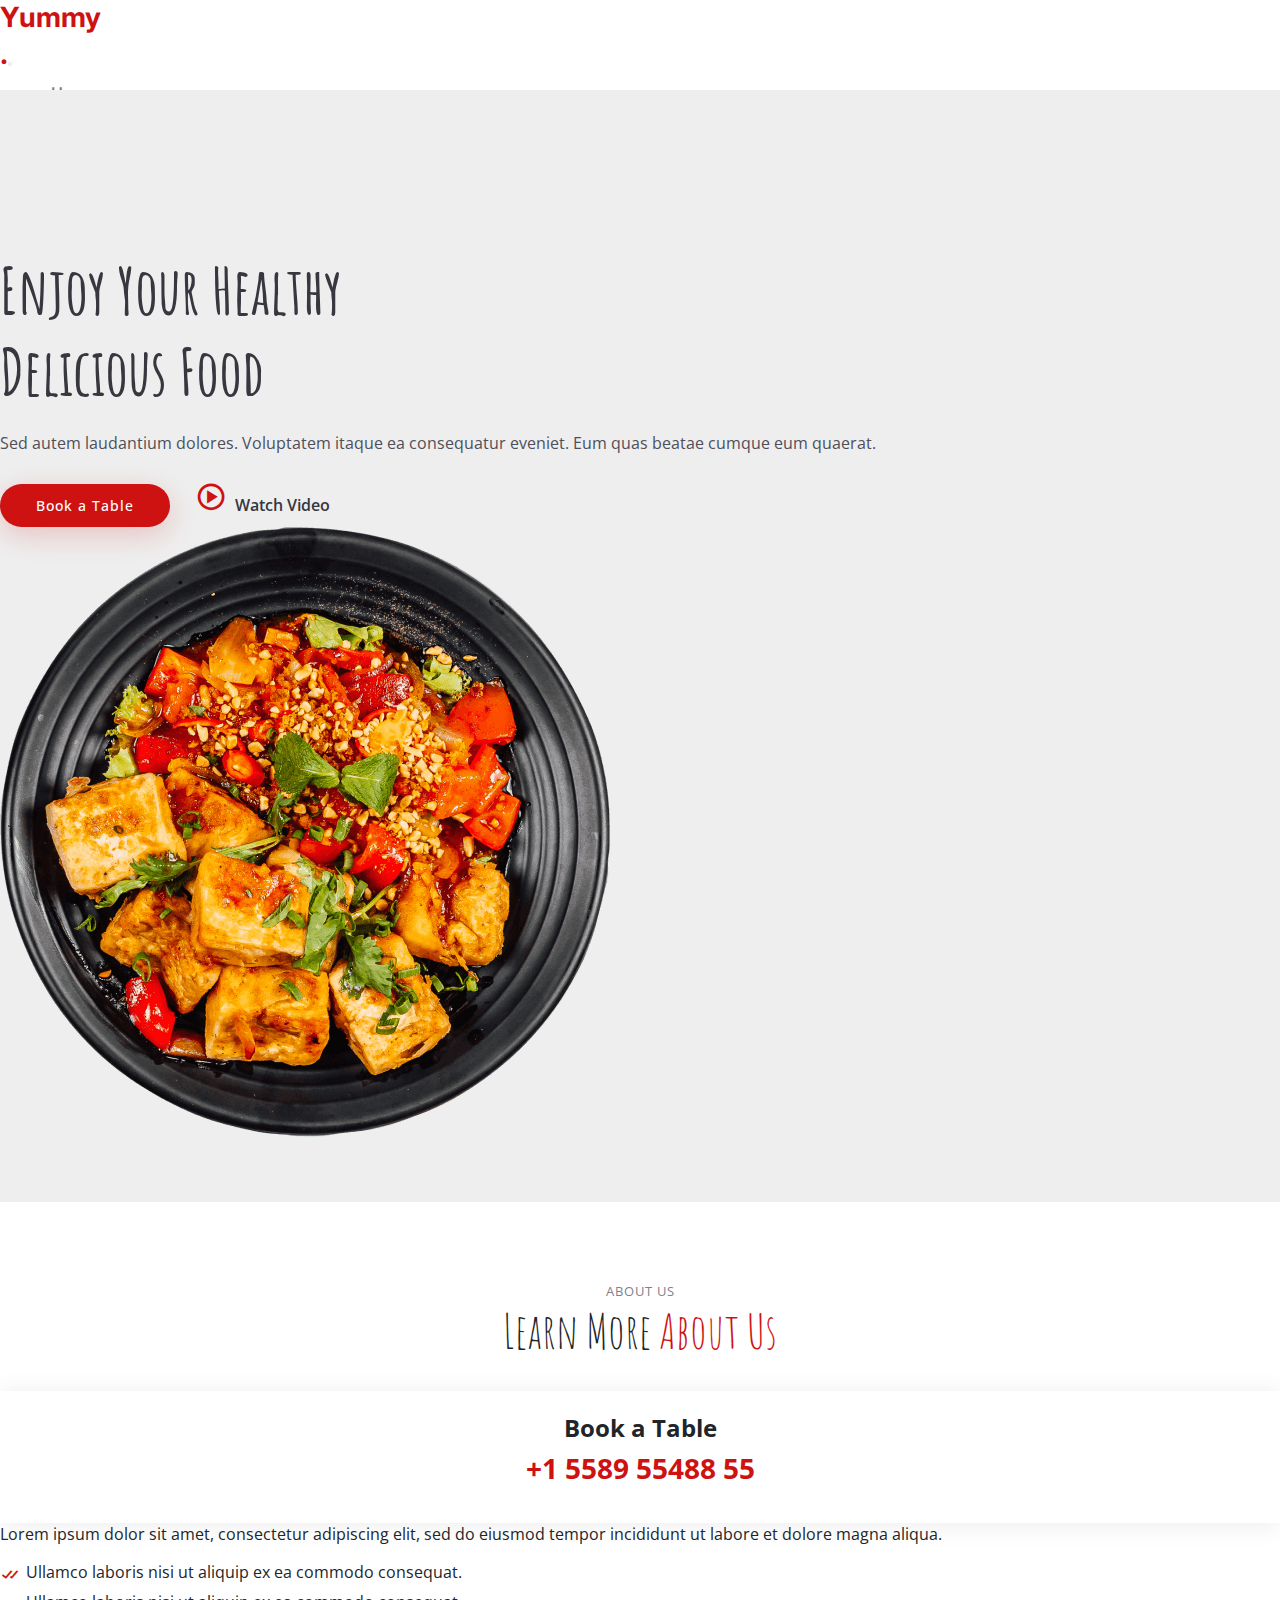
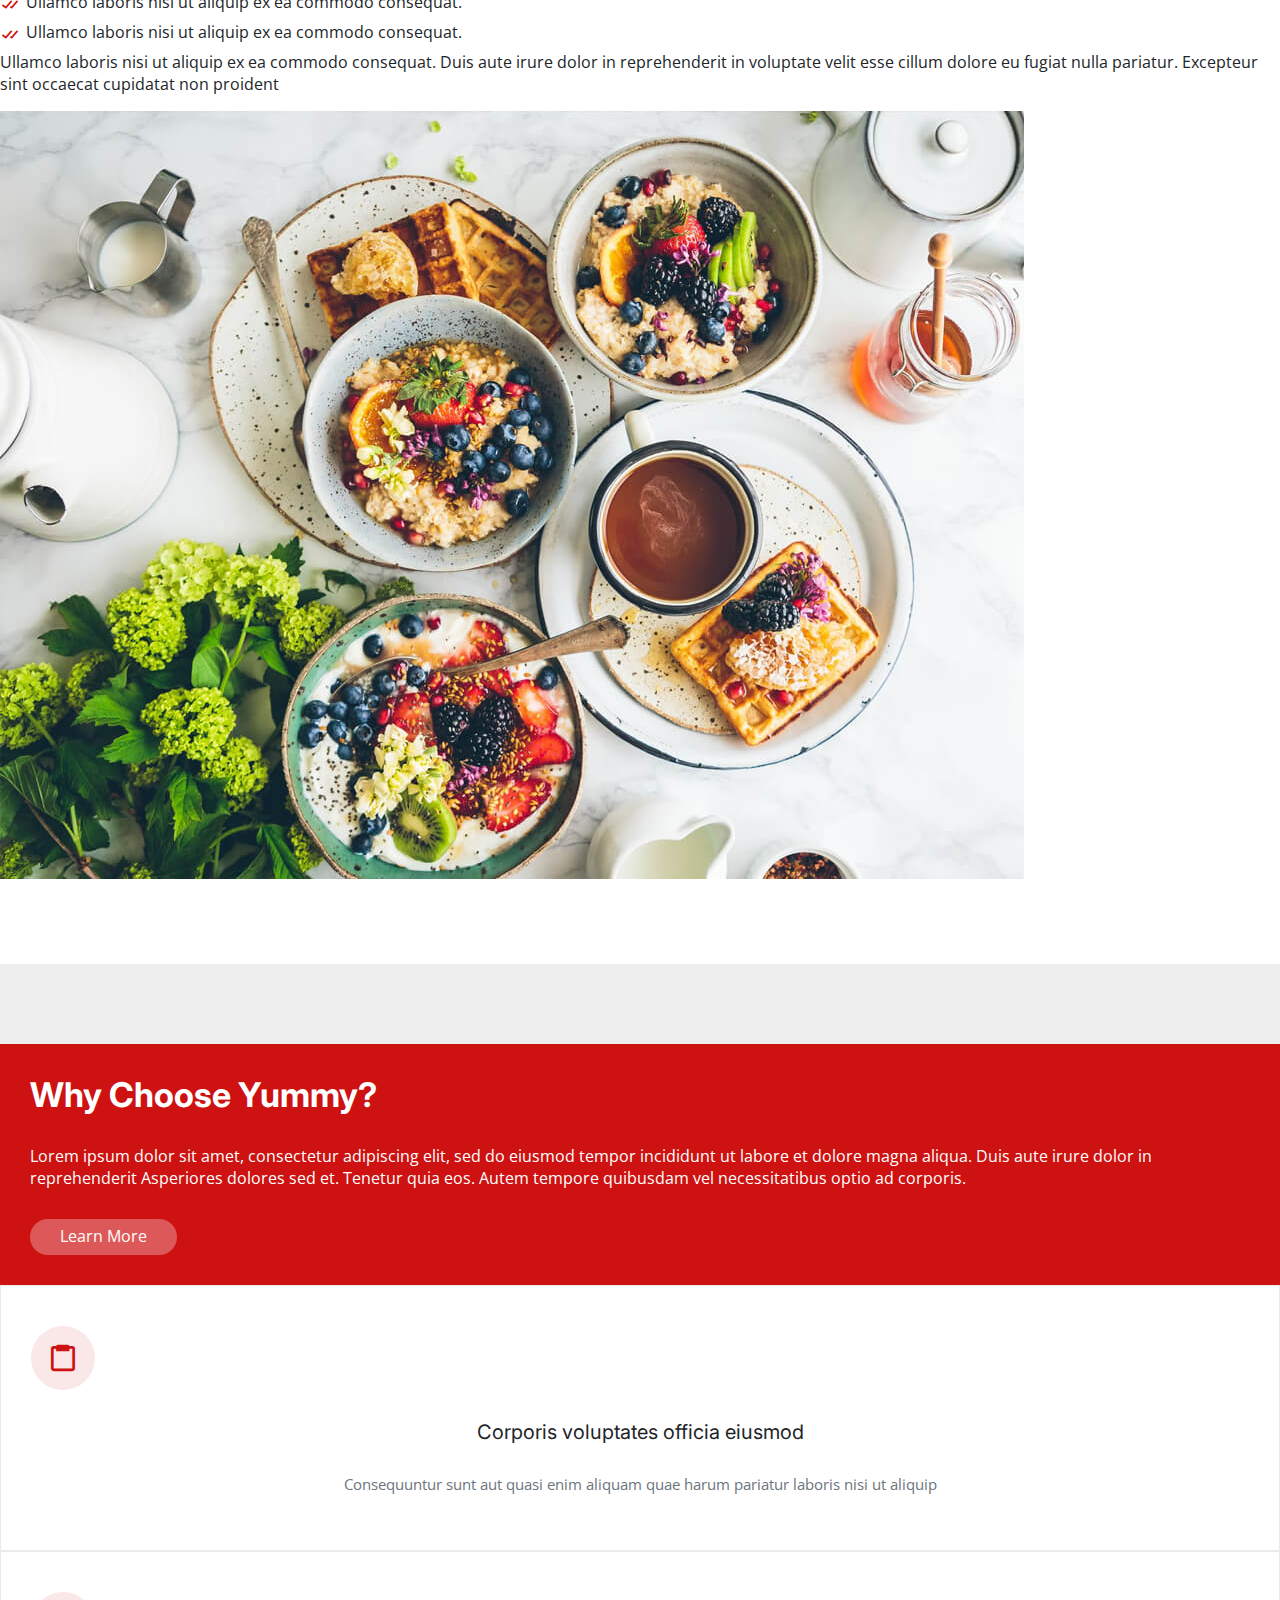
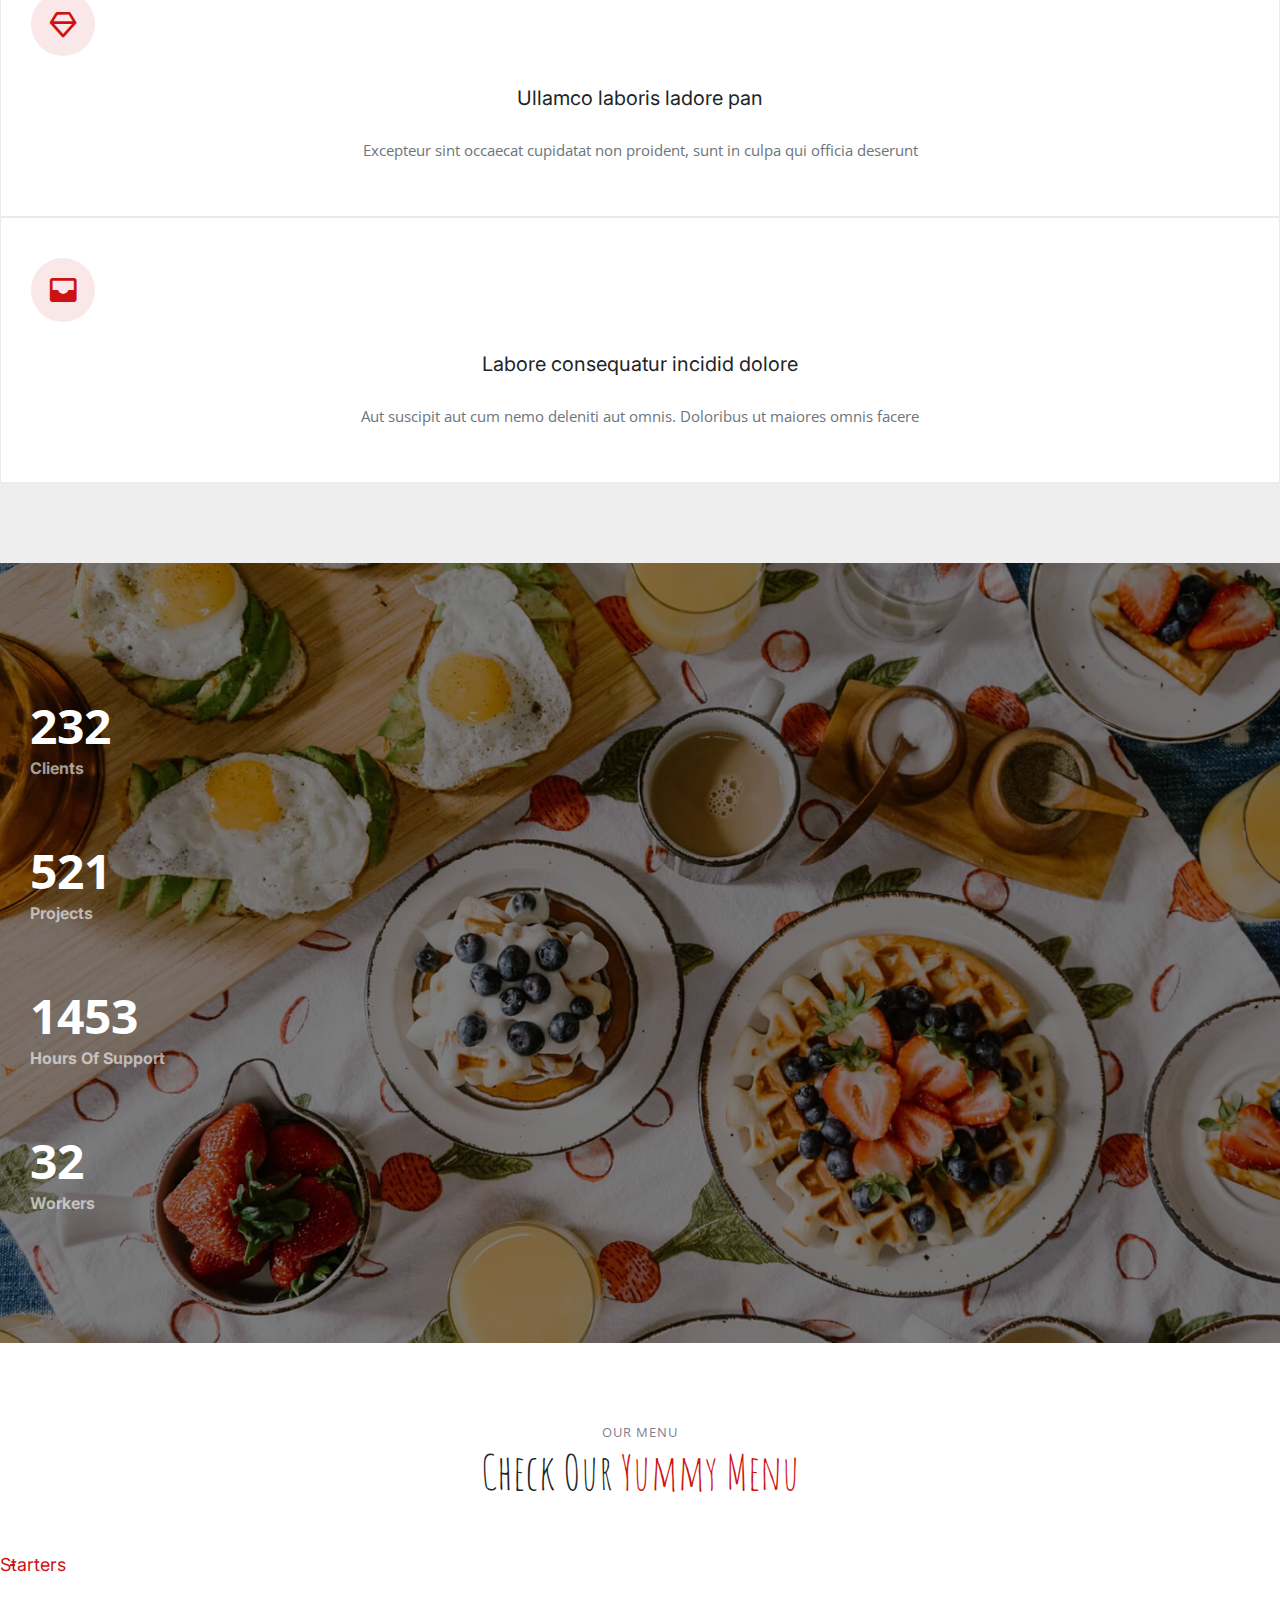
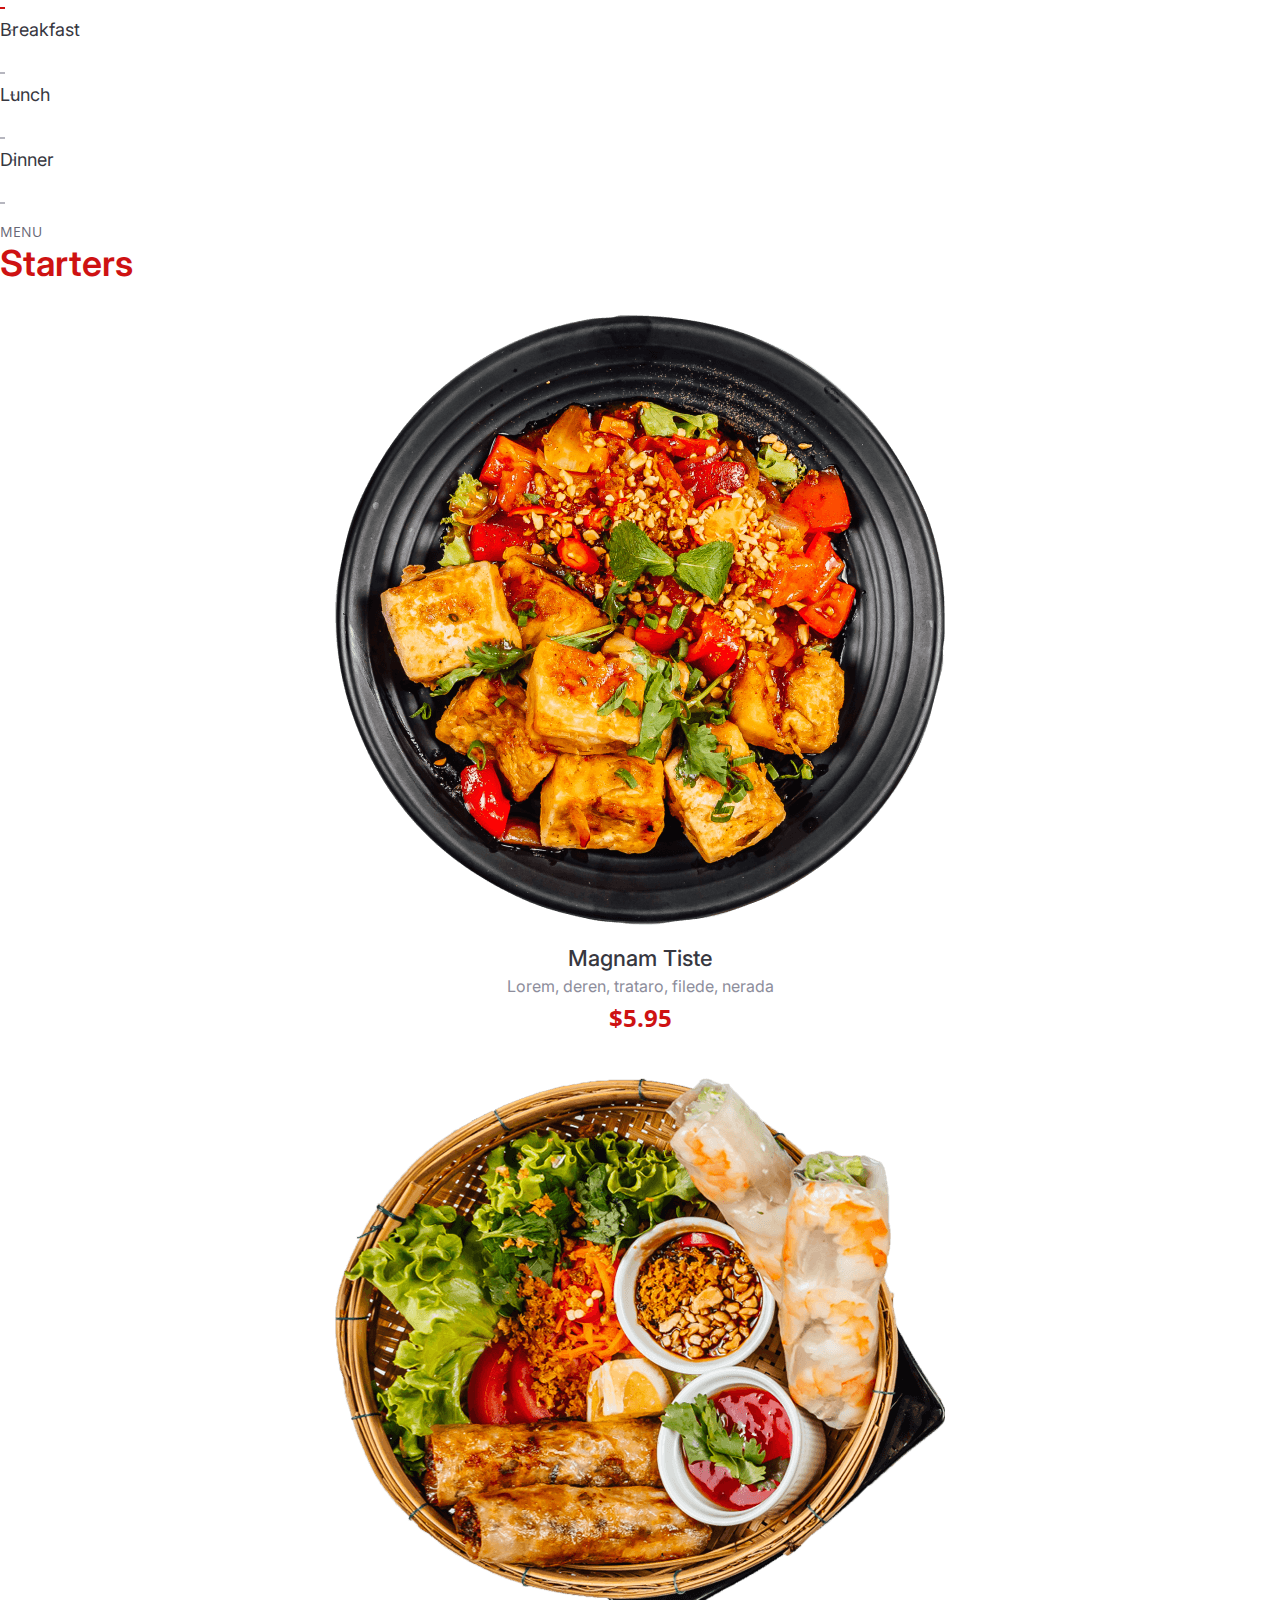
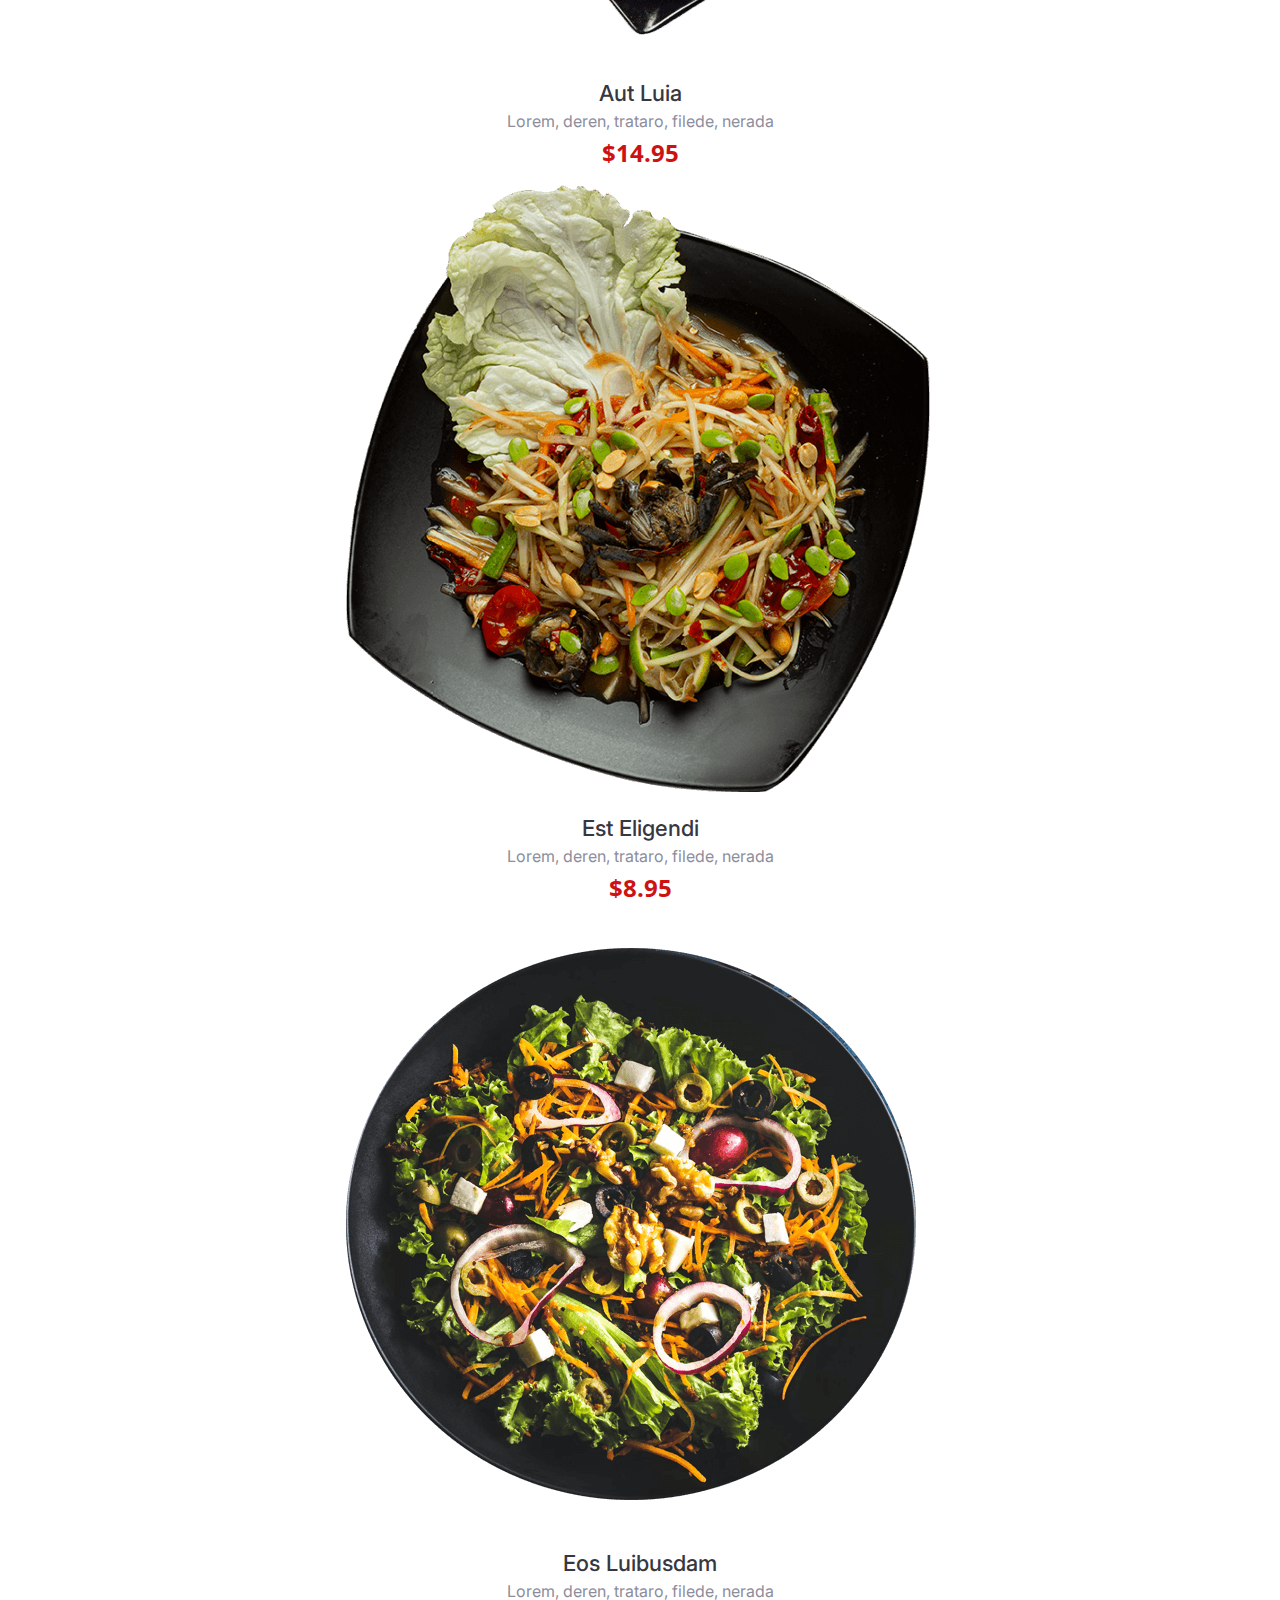
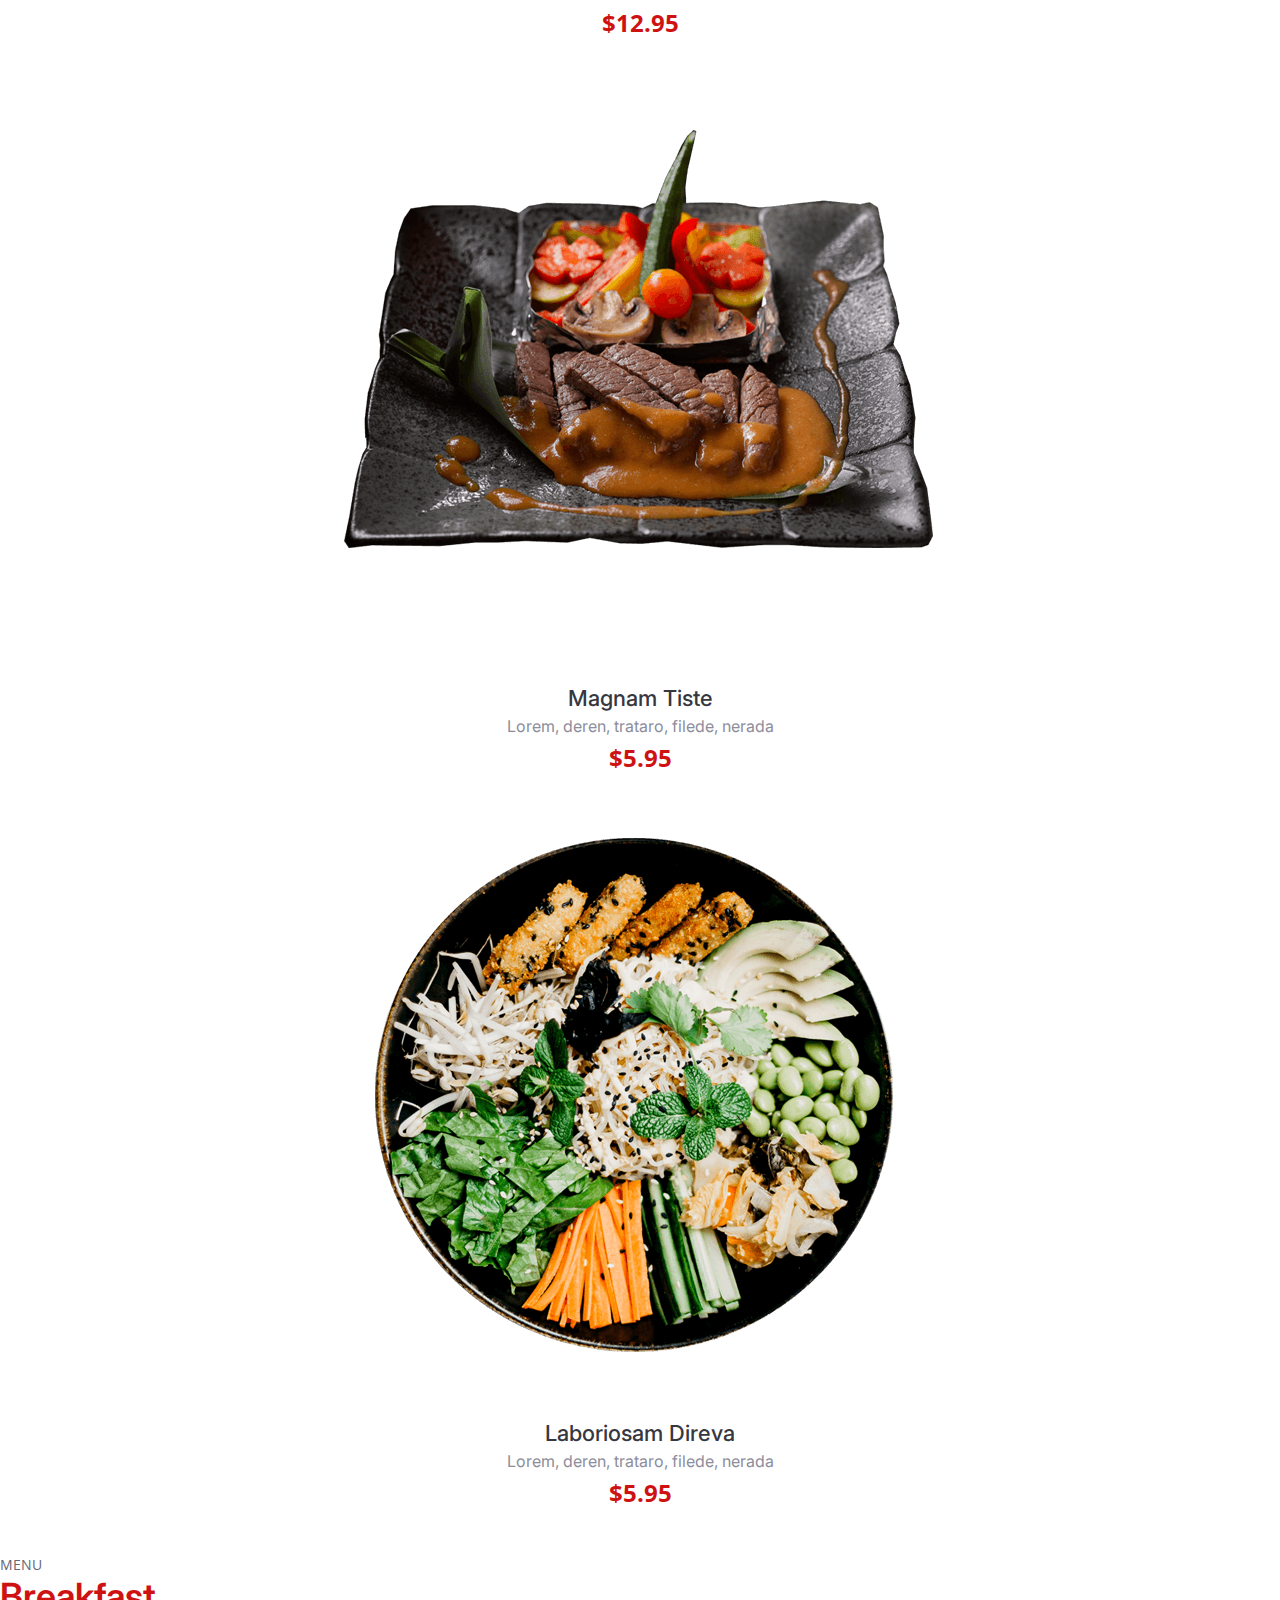
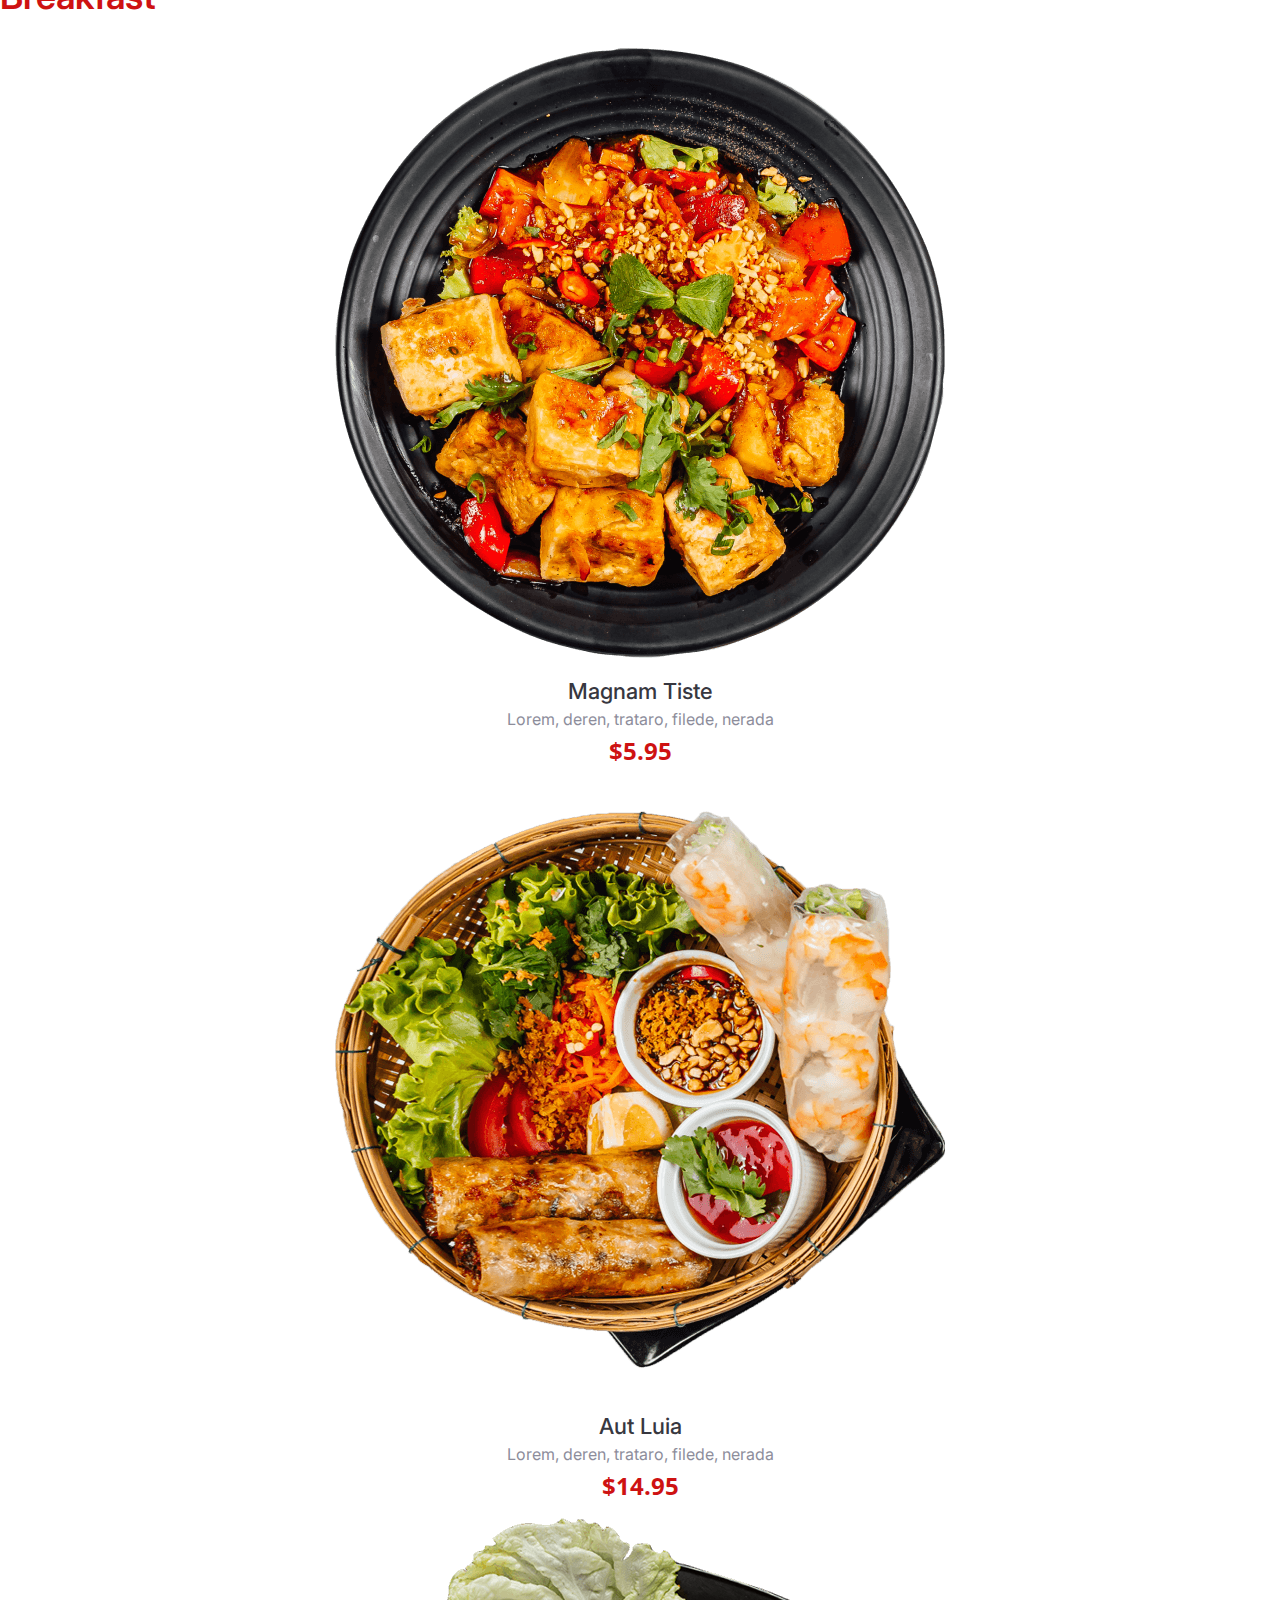
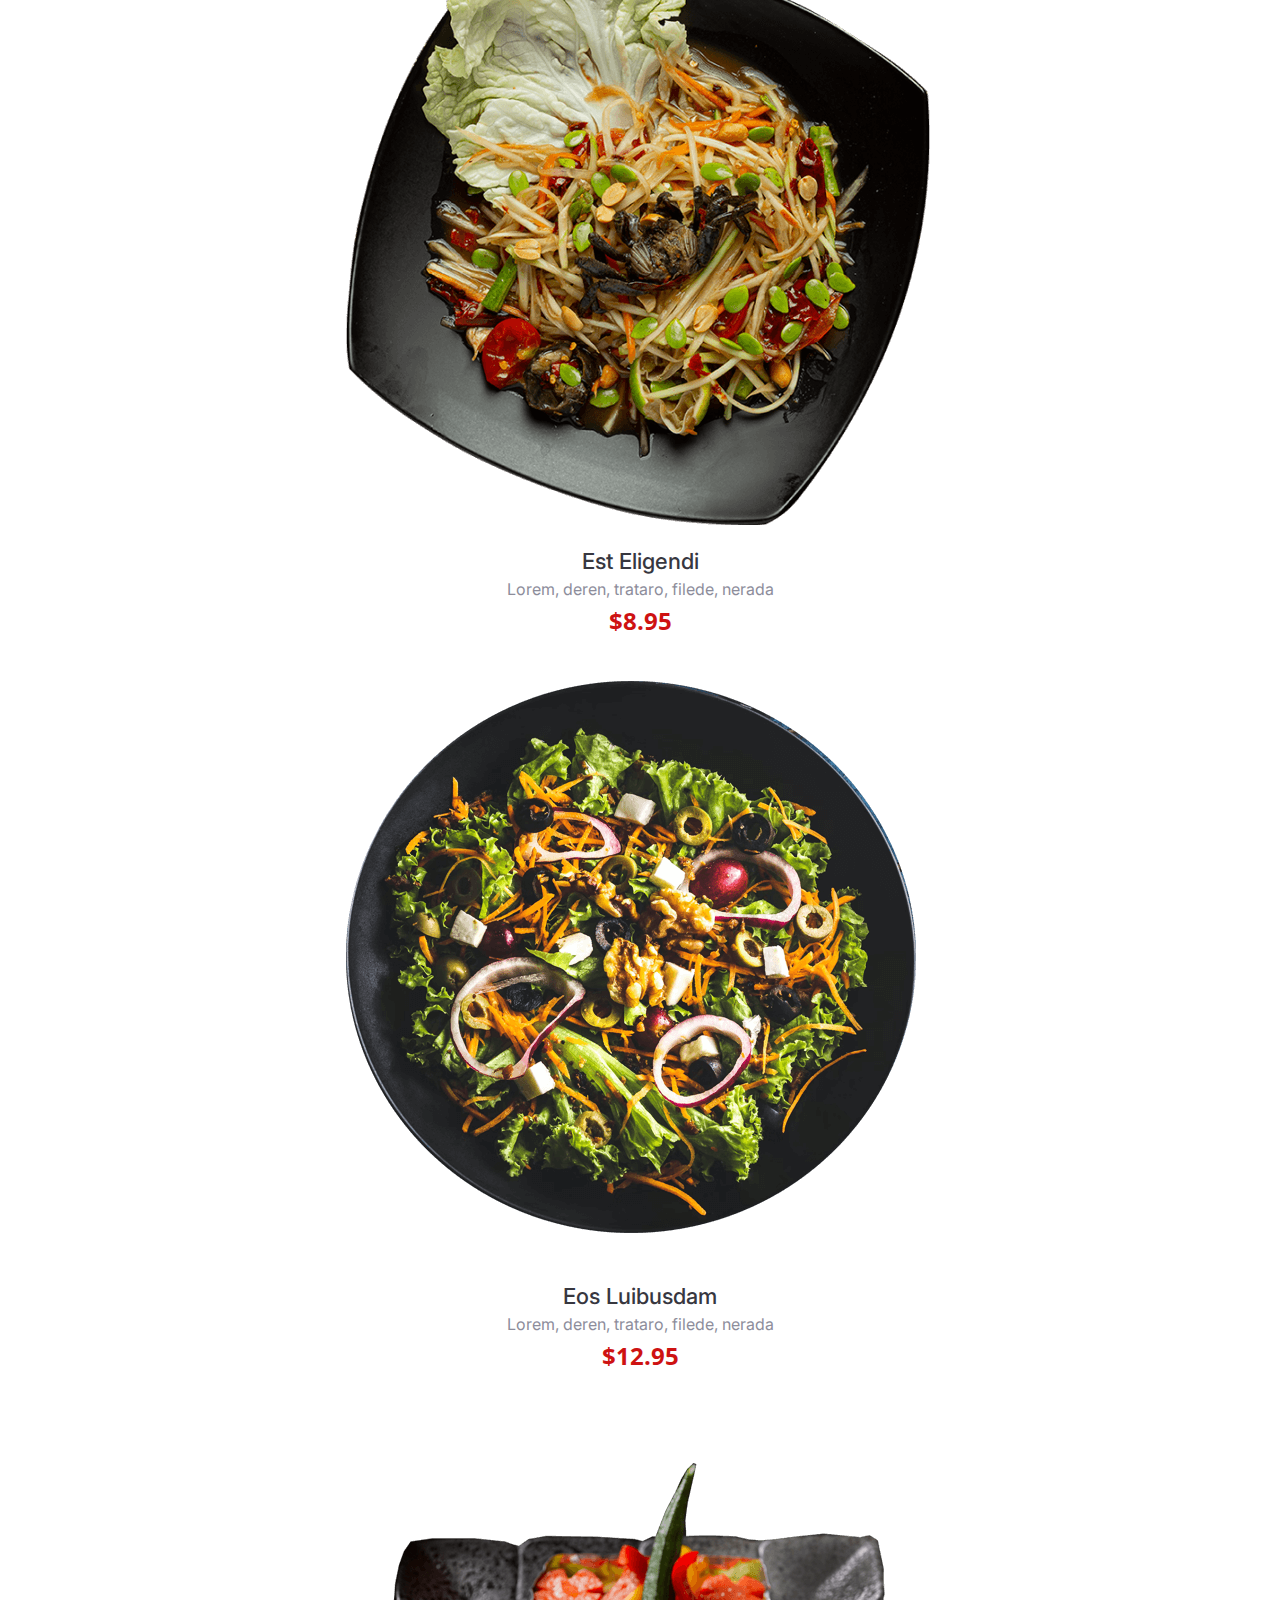
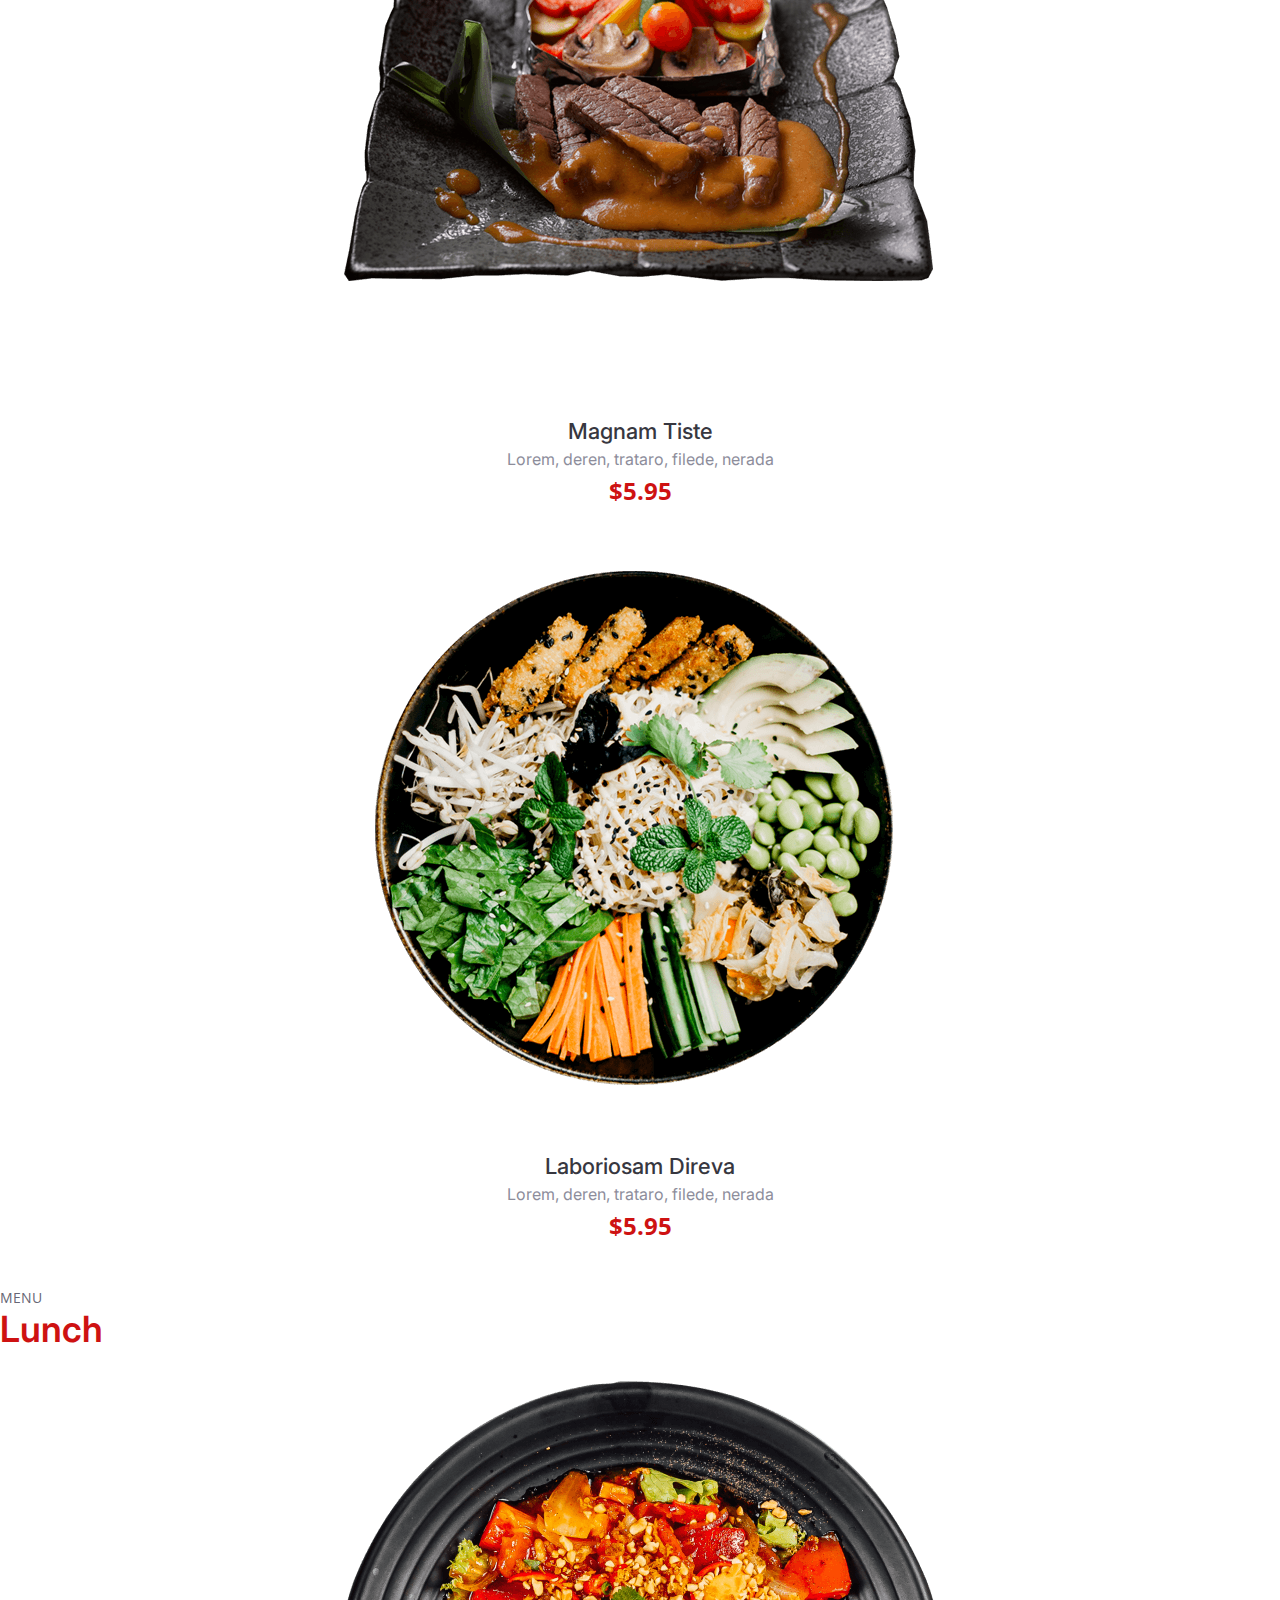
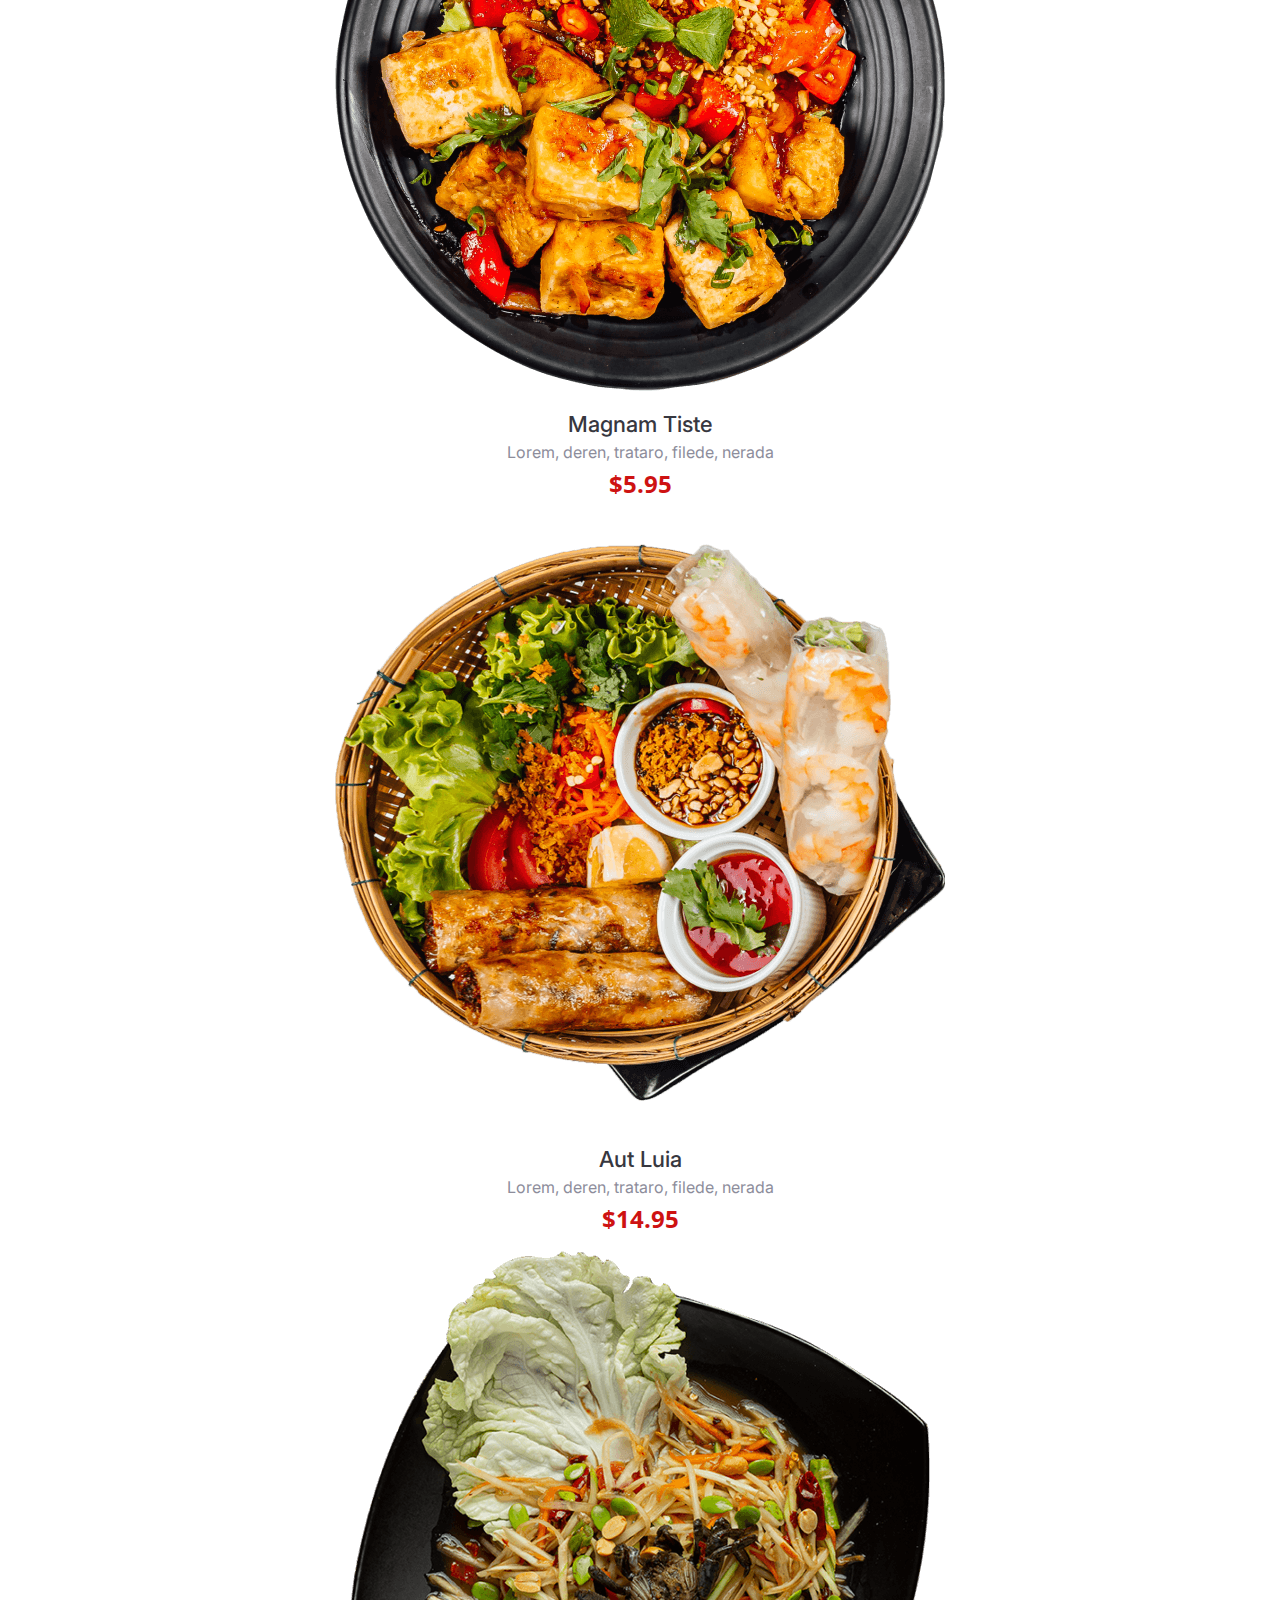
<file: src/pug/index.html>
<!DOCTYPE html ><head><meta charset="utf-8"/><meta name="viewport" content="width=device-width, initial-scale=1"/><title>Yummy</title><link rel="stylesheet" href="/src/sass/style.css"/><link rel="icon" type="image/x-icon" href="/assets/img/favicon.ico"/><link rel="stylesheet" href="https://cdn.jsdelivr.net/npm/swiper@9/swiper-bundle.min.css"/><link href="https://unpkg.com/boxicons@2.1.4/css/boxicons.min.css" rel="stylesheet"/><link href="https://cdn.jsdelivr.net/npm/bootstrap@5.3.0-alpha1/dist/css/bootstrap.min.css" rel="stylesheet" integrity="sha384-GLhlTQ8iRABdZLl6O3oVMWSktQOp6b7In1Zl3/Jr59b6EGGoI1aFkw7cmDA6j6gD" crossorigin="anonymous"/><link href="https://fonts.googleapis.com/css2?family=Open+Sans:ital,wght@0,300;0,400;0,500;0,600;0,700;1,300;1,400;1,600;1,700&amp;family=Amatic+SC:ital,wght@0,300;0,400;0,500;0,600;0,700;1,300;1,400;1,500;1,600;1,700&amp;family=Inter:ital,wght@0,300;0,400;0,500;0,600;0,700;1,300;1,400;1,500;1,600;1,700&amp;display=swap" rel="stylesheet"/></head><body> <nav class="navbar navbar-expand-lg fixed-top d-flex"><div class="container"><a class="navbar-brand d-flex align-items-center me-auto me-lg-0" href="index.html"><h1>Yummy</h1><span>.</span></a><button class="navbar-toggler" type="button" data-bs-toggle="collapse" data-bs-target="#navbarNav" aria-controls="navbarNav" aria-expanded="false" aria-label="Toggle navigation"><span class="navbar-toggler-icon"></span></button><div class="nav-menu collapse navbar-collapse" id="navbarNav"><ul class="navbar-nav"><li class="nav-item"><a class="nav-link active" aria-current="page" href="#hero">Home</a></li><li class="nav-item"><a class="nav-link" href="#about">About</a></li><li class="nav-item"><a class="nav-link" href="#menu">Menu</a></li><li class="nav-item"><a class="nav-link" href="#chefs">Chefs</a></li><li class="nav-item"><a class="nav-link" href="#contact">Contact</a></li></ul><div class="book"><a class="btn--book" href="#book-a-table">Book a Table</a></div></div></div></nav><section class="hero d-flex align-items-center section-bg" id="hero"><div class="container"><div class="row justify-content-between gy-5"><div class="col-lg-5 order-2 order-lg-1 d-flex flex-column justify-content-center align-items-center align-items-lg-start text-center text-lg-start"><h2 data-aos="fade-up">Enjoy Your Healthy<br/>Delicious Food</h2><p data-aos="fade-up" data-aos-delay="100">Sed autem laudantium dolores. Voluptatem itaque ea consequatur eveniet. Eum quas beatae
cumque eum quaerat.</p><div class="d-flex" data-aos="fade-up" data-aos-delay="200"><a class="btn-book-a-table" href="#book-a-table">Book a Table</a><a class="glightbox btn-watch-video d-flex align-items-center" href="https://www.youtube.com/watch?v=LXb3EKWsInQ"><i class="bx bx-play-circle"></i><span>Watch Video</span></a></div></div><div class="col-lg-5 order-1 order-lg-2 text-center text-lg-start"><img class="img-fluid" src="/assets/img/hero-img.png" alt="" data-aos="zoom-out" data-aos-delay="300"/></div></div></div></section><section class="about" id="about"><div class="container" data-aos="fade-up"><div class="section__header"><h2>About Us</h2><p>Learn More <span>About Us</span></p></div><div class="row gy-4"><div class="col-lg-7 position-relative about__img" style="background-image: url(/assets/img/about.jpg)" data-aos="fade-up" data-aos-delay="150"><div class="call-us position-absolute"><h4>Book a Table</h4><p>+1 5589 55488 55</p></div></div><div class="col-lg-5 d-flex align-items-end" data-aos="fade-up" data-aos-delay="300"><div class="content ps-0 ps-lg-5"><p class="fst-italic">Lorem ipsum dolor sit amet, consectetur adipiscing elit, sed do eiusmod tempor
incididunt ut labore et dolore magna aliqua.</p><ul><li>Ullamco laboris nisi ut aliquip ex ea commodo consequat.<i class="bx bx-check-double"></i></li><li>Ullamco laboris nisi ut aliquip ex ea commodo consequat.<i class="bx bx-check-double"></i></li><li>Ullamco laboris nisi ut aliquip ex ea commodo consequat.<i class="bx bx-check-double"></i></li></ul><p>Ullamco laboris nisi ut aliquip ex ea commodo consequat. Duis aute irure dolor in
reprehenderit in voluptate velit esse cillum dolore eu fugiat nulla pariatur.
Excepteur sint occaecat cupidatat non proident</p><div class="position-relative mt-4"><img class="img-fluid" src="/assets/img/about-2.jpg" alt=""/></div></div></div></div></div></section><section class="why-us section-bg" id="why-us"><div class="container" data-aos="fade-up"><div class="row gy-4"><div class="col-lg-4" data-aos="fade-up" data-aos-delay="100"><div class="why--box"><h3>Why Choose Yummy?</h3><p>Lorem ipsum dolor sit amet, consectetur adipiscing elit, sed do eiusmod tempor
incididunt ut labore et dolore magna aliqua. Duis aute irure dolor in reprehenderit
Asperiores dolores sed et. Tenetur quia eos. Autem tempore quibusdam vel
necessitatibus optio ad corporis.</p><div class="text-center"><a class="more__btn" href="#">Learn More</a></div></div></div><div class="col-lg-8 d-flex align-items-center"><div class="row gy-4"><div class="col-xl-4" data-aos="fade-up" data-aos-delay="200"><div class="icon--box d-flex flex-column justify-content-center align-items-center"><i class="bx bx-clipboard"></i><h4>Corporis voluptates officia eiusmod</h4><p>Consequuntur sunt aut quasi enim aliquam quae harum pariatur laboris nisi ut
aliquip</p></div></div><div class="col-xl-4" data-aos="fade-up" data-aos-delay="300"><div class="icon--box d-flex flex-column justify-content-center align-items-center"><i class="bx bx-diamond"></i><h4>Ullamco laboris ladore pan</h4><p>Excepteur sint occaecat cupidatat non proident, sunt in culpa qui officia
deserunt</p></div></div><div class="col-xl-4" data-aos="fade-up" data-aos-delay="400"><div class="icon--box d-flex flex-column justify-content-center align-items-center"><i class="bx bxs-inbox"></i><h4>Labore consequatur incidid dolore</h4><p>Aut suscipit aut cum nemo deleniti aut omnis. Doloribus ut maiores omnis
facere</p></div></div></div></div></div></div></section><section class="stats--counter" id="stats-counter"><div class="container" data-aos="zoom-out"><div class="row gy-4"><div class="col-lg-3 col-md-6"><div class="stats--item text-center w-100 h-100"><span class="purecounter">232</span><p>Clients</p></div></div><div class="col-lg-3 col-md-6"><div class="stats--item text-center w-100 h-100"><span class="purecounter">521</span><p>Projects</p></div></div><div class="col-lg-3 col-md-6"><div class="stats--item text-center w-100 h-100"><span class="purecounter">1453</span><p>Hours Of Support</p></div></div><div class="col-lg-3 col-md-6"><div class="stats--item text-center w-100 h-100"><span class="purecounter">32</span><p>Workers</p></div></div></div></div></section><section class="menu" id="menu"><div class="container" data-aos="fade-up"><div class="section__header"><h2>Our Menu</h2><p>Check Our <span>Yummy Menu</span></p></div><ul class="nav nav-tabs d-flex justify-content-center" data-aos="fade-up" data-aos-delay="200"><li class="nav-item"><a class="nav-link active show" data-bs-toggle="tab" data-bs-target="#menu-starters"><h4>Starters</h4></a></li><li class="nav-item"><a class="nav-link" data-bs-toggle="tab" data-bs-target="#menu-breakfast"><h4>Breakfast</h4></a></li><li class="nav-item"><a class="nav-link" data-bs-toggle="tab" data-bs-target="#menu-lunch"><h4>Lunch</h4></a></li><li class="nav-item"><a class="nav-link" data-bs-toggle="tab" data-bs-target="#menu-dinner"><h4>Dinner</h4></a></li></ul><div class="tab-content" data-aos="fade-up" data-aos-delay="300"><div class="tab-pane fade active show" id="menu--starters"><div class="tab-header text-center"><p>Menu</p><h3>Starters</h3></div><div class="row gy-5"><div class="col-lg-4 menu--item"><a class="glightbox" href="/assets/img/menu/menu-item-1.png"><img class="menu__img img-fluid" src="/assets/img/menu/menu-item-1.png" alt=""/></a><h4>Magnam Tiste</h4><p class="ingredients">Lorem, deren, trataro, filede, nerada</p><p class="price">$5.95</p></div><div class="col-lg-4 menu--item"><a class="glightbox" href="/assets/img/menu/menu-item-2.png"><img class="menu__img img-fluid" src="/assets/img/menu/menu-item-2.png" alt=""/></a><h4>Aut Luia</h4><p class="ingredients">Lorem, deren, trataro, filede, nerada</p><p class="price">$14.95</p></div><div class="col-lg-4 menu--item"><a class="glightbox" href="/assets/img/menu/menu-item-3.png"><img class="menu__img img-fluid" src="/assets/img/menu/menu-item-3.png" alt=""/></a><h4>Est Eligendi</h4><p class="ingredients">Lorem, deren, trataro, filede, nerada</p><p class="price">$8.95</p></div><div class="col-lg-4 menu--item"><a class="glightbox" href="/assets/img/menu/menu-item-4.png"><img class="menu__img img-fluid" src="/assets/img/menu/menu-item-4.png" alt=""/></a><h4>Eos Luibusdam</h4><p class="ingredients">Lorem, deren, trataro, filede, nerada</p><p class="price">$12.95</p></div><div class="col-lg-4 menu--item"><a class="glightbox" href="/assets/img/menu/menu-item-5.png"><img class="menu__img img-fluid" src="/assets/img/menu/menu-item-5.png" alt=""/></a><h4>Magnam Tiste</h4><p class="ingredients">Lorem, deren, trataro, filede, nerada</p><p class="price">$5.95</p></div><div class="col-lg-4 menu--item"><a class="glightbox" href="/assets/img/menu/menu-item-6.png"><img class="menu__img img-fluid" src="/assets/img/menu/menu-item-6.png" alt=""/></a><h4>Laboriosam Direva</h4><p class="ingredients">Lorem, deren, trataro, filede, nerada</p><p class="price">$5.95</p></div></div></div><div class="tab-pane fade" id="menu--breakfast"><div class="tab-header text-center"><p>Menu</p><h3>Breakfast</h3></div><div class="row gy-5"><div class="col-lg-4 menu--item"><a class="glightbox" href="/assets/img/menu/menu-item-1.png"><img class="menu__img img-fluid" src="/assets/img/menu/menu-item-1.png" alt=""/></a><h4>Magnam Tiste</h4><p class="ingredients">Lorem, deren, trataro, filede, nerada</p><p class="price">$5.95</p></div><div class="col-lg-4 menu--item"><a class="glightbox" href="/assets/img/menu/menu-item-2.png"><img class="menu__img img-fluid" src="/assets/img/menu/menu-item-2.png" alt=""/></a><h4>Aut Luia</h4><p class="ingredients">Lorem, deren, trataro, filede, nerada</p><p class="price">$14.95</p></div><div class="col-lg-4 menu--item"><a class="glightbox" href="/assets/img/menu/menu-item-3.png"><img class="menu__img img-fluid" src="/assets/img/menu/menu-item-3.png" alt=""/></a><h4>Est Eligendi</h4><p class="ingredients">Lorem, deren, trataro, filede, nerada</p><p class="price">$8.95</p></div><div class="col-lg-4 menu--item"><a class="glightbox" href="/assets/img/menu/menu-item-4.png"><img class="menu__img img-fluid" src="/assets/img/menu/menu-item-4.png" alt=""/></a><h4>Eos Luibusdam</h4><p class="ingredients">Lorem, deren, trataro, filede, nerada</p><p class="price">$12.95</p></div><div class="col-lg-4 menu--item"><a class="glightbox" href="/assets/img/menu/menu-item-5.png"><img class="menu__img img-fluid" src="/assets/img/menu/menu-item-5.png" alt=""/></a><h4>Magnam Tiste</h4><p class="ingredients">Lorem, deren, trataro, filede, nerada</p><p class="price">$5.95</p></div><div class="col-lg-4 menu--item"><a class="glightbox" href="/assets/img/menu/menu-item-6.png"><img class="menu__img img-fluid" src="/assets/img/menu/menu-item-6.png" alt=""/></a><h4>Laboriosam Direva</h4><p class="ingredients">Lorem, deren, trataro, filede, nerada</p><p class="price">$5.95</p></div></div></div><div class="tab-pane fade" id="menu--lunch"><div class="tab-header text-center"><p>Menu</p><h3>Lunch</h3></div><div class="row gy-5"><div class="col-lg-4 menu--item"><a class="glightbox" href="/assets/img/menu/menu-item-1.png"><img class="menu__img img-fluid" src="/assets/img/menu/menu-item-1.png" alt=""/></a><h4>Magnam Tiste</h4><p class="ingredients">Lorem, deren, trataro, filede, nerada</p><p class="price">$5.95</p></div><div class="col-lg-4 menu--item"><a class="glightbox" href="/assets/img/menu/menu-item-2.png"><img class="menu__img img-fluid" src="/assets/img/menu/menu-item-2.png" alt=""/></a><h4>Aut Luia</h4><p class="ingredients">Lorem, deren, trataro, filede, nerada</p><p class="price">$14.95</p></div><div class="col-lg-4 menu--item"><a class="glightbox" href="/assets/img/menu/menu-item-3.png"><img class="menu__img img-fluid" src="/assets/img/menu/menu-item-3.png" alt=""/></a><h4>Est Eligendi</h4><p class="ingredients">Lorem, deren, trataro, filede, nerada</p><p class="price">$8.95</p></div><div class="col-lg-4 menu--item"><a class="glightbox" href="/assets/img/menu/menu-item-4.png"><img class="menu__img img-fluid" src="/assets/img/menu/menu-item-4.png" alt=""/></a><h4>Eos Luibusdam</h4><p class="ingredients">Lorem, deren, trataro, filede, nerada</p><p class="price">$12.95</p></div><div class="col-lg-4 menu--item"><a class="glightbox" href="/assets/img/menu/menu-item-5.png"><img class="menu__img img-fluid" src="/assets/img/menu/menu-item-5.png" alt=""/></a><h4>Magnam Tiste</h4><p class="ingredients">Lorem, deren, trataro, filede, nerada</p><p class="price">$5.95</p></div><div class="col-lg-4 menu--item"><a class="glightbox" href="/assets/img/menu/menu-item-6.png"><img class="menu__img img-fluid" src="/assets/img/menu/menu-item-6.png" alt=""/></a><h4>Laboriosam Direva</h4><p class="ingredients">Lorem, deren, trataro, filede, nerada</p><p class="price">$5.95</p></div></div></div><div class="tab-pane fade" id="menu--dinner"><div class="tab-header text-center"><p>Menu</p><h3>Dinner</h3></div><div class="row gy-5"><div class="col-lg-4 menu--item"><a class="glightbox" href="/assets/img/menu/menu-item-1.png"><img class="menu__img img-fluid" src="/assets/img/menu/menu-item-1.png" alt=""/></a><h4>Magnam Tiste</h4><p class="ingredients">Lorem, deren, trataro, filede, nerada</p><p class="price">$5.95</p></div><div class="col-lg-4 menu--item"><a class="glightbox" href="/assets/img/menu/menu-item-2.png"><img class="menu__img img-fluid" src="/assets/img/menu/menu-item-2.png" alt=""/></a><h4>Aut Luia</h4><p class="ingredients">Lorem, deren, trataro, filede, nerada</p><p class="price">$14.95</p></div><div class="col-lg-4 menu--item"><a class="glightbox" href="/assets/img/menu/menu-item-3.png"><img class="menu__img img-fluid" src="/assets/img/menu/menu-item-3.png" alt=""/></a><h4>Est Eligendi</h4><p class="ingredients">Lorem, deren, trataro, filede, nerada</p><p class="price">$8.95</p></div><div class="col-lg-4 menu--item"><a class="glightbox" href="/assets/img/menu/menu-item-4.png"><img class="menu__img img-fluid" src="/assets/img/menu/menu-item-4.png" alt=""/></a><h4>Eos Luibusdam</h4><p class="ingredients">Lorem, deren, trataro, filede, nerada</p><p class="price">$12.95</p></div><div class="col-lg-4 menu--item"><a class="glightbox" href="/assets/img/menu/menu-item-5.png"><img class="menu__img img-fluid" src="/assets/img/menu/menu-item-5.png" alt=""/></a><h4>Magnam Tiste</h4><p class="ingredients">Lorem, deren, trataro, filede, nerada</p><p class="price">$5.95</p></div><div class="col-lg-4 menu--item"><a class="glightbox" href="/assets/img/menu/menu-item-6.png"><img class="menu__img img-fluid" src="/assets/img/menu/menu-item-6.png" alt=""/></a><h4>Laboriosam Direva</h4><p class="ingredients">Lorem, deren, trataro, filede, nerada</p><p class="price">$5.95</p></div></div></div></div></div></section><section class="chefs section-bg" id="chefs"><div class="container" data-aos="fade-up"><div class="section__header"><h2>Chefs</h2><p>Our <span>Proffesional</span> Chefs</p></div><div class="row gy-4"><div class="col-lg-4 col-md-6 d-flex align-items-stretch" data-aos="fade-up" data-aos-delay="100"><div class="chef--member"><div class="member__img"><img class="img-fluid" src="/assets/img/chefs/chefs-1.jpg" alt=""/></div><div class="member--info"><h4>Sarah Jhonson</h4><span>Patissier</span><p>Quo esse repellendus quia id. Est eum et accusantium pariatur fugit nihil suscipit corporis. Voluptate sed quas reiciendis animi neque sapiente.</p></div></div></div><div class="col-lg-4 col-md-6 d-flex align-items-stretch" data-aos="fade-up" data-aos-delay="200"><div class="chef--member"><div class="member__img"><img class="img-fluid" src="/assets/img/chefs/chefs-2.jpg" alt=""/></div><div class="member--info"><h4>Sarah Jhonson</h4><span>Patissier</span><p>Quo esse repellendus quia id. Est eum et accusantium pariatur fugit nihil suscipit corporis. Voluptate sed quas reiciendis animi neque sapiente.</p></div></div></div><div class="col-lg-4 col-md-6 d-flex align-items-stretch" data-aos="fade-up" data-aos-delay="300"><div class="chef--member"><div class="member__img"><img class="img-fluid" src="/assets/img/chefs/chefs-3.jpg" alt=""/></div><div class="member--info"><h4>William Anderson</h4><span>Cook</span><p>Vero omnis enim consequatur. Voluptas consectetur unde qui molestiae deserunt. Voluptate sed quas reiciendis animi neque sapiente.</p></div></div></div></div></div></section><section class="book-a-table" id="book-a-table"><div class="container" data-aos="fade-up"><div class="section__header"><h2>Book A Table</h2><p>Book <span>Your Stay</span> With Us</p></div><div class="row g-0"><div class="col-lg-4 reservation__img" style="background-image: url(/assets/img/reservation.jpg)" data-aos="zoom-out" data-aos-delay="200"></div><div class="col-lg-8 d-flex align-items-center reservation-form-bg"><form class="php-email-form" action="forms/book-a-table.php" method="post" role="form" data-aos="fade-up" data-aos-delay="100"><div class="row gy-4"><div class="col-lg-4 col-md-6"><input class="form-control" id="name" type="text" name="name" placeholder="Your Name" data-rule="minlen:4" data-msg="Please enter at least 4 chars"/><div class="validate"></div></div><div class="col-lg-4 col-md-6"><input class="form-control" id="email" type="email" name="email" placeholder="Your Email" data-rule="email" data-msg="Please enter a valid email"/><div class="validate"></div></div><div class="col-lg-4 col-md-6"><input class="form-control" id="phone" type="text" name="phone" placeholder="Your Phone" data-rule="minlen:4" data-msg="Please enter at least 4 chars"/><div class="validate"></div></div><div class="col-lg-4 col-md-6"><input class="form-control" id="date" type="text" name="date" placeholder="Date" data-rule="minlen:4" data-msg="Please enter at least 4 chars"/><div class="validate"></div></div><div class="col-lg-4 col-md-6"><input class="form-control" id="time" type="text" name="time" placeholder="Time" data-rule="minlen:4" data-msg="Please enter at least 4 chars"/><div class="validate"></div></div><div class="col-lg-4 col-md-6"><input class="form-control" id="people" type="number" name="people" placeholder="# of people" data-rule="minlen:1" data-msg="Please enter at least 1 chars"/><div class="validate"></div></div></div><div class="form-group mt-3"><textarea class="form-control" name="message" rows="5" placeholder="Message"></textarea><div class="validate"></div></div><div class="text-center mt-3"><button type="submit">Book a Table</button></div></form></div></div></div></section><section class="contact" id="contact"><div class="container" data-aos="fade-up"><div class="section__header"><h2>Contact</h2><p>Need Help? <span>Contact Us</span></p></div><div class="mb-3"><iframe style="border: 0; width: 100%; height: 350px" src="https://www.google.com/maps/embed?pb=!1m14!1m8!1m3!1d12097.433213460943!2d-74.0062269!3d40.7101282!3m2!1i1024!2i768!4f13.1!3m3!1m2!1s0x0%3A0xb89d1fe6bc499443!2sDowntown+Conference+Center!5e0!3m2!1smk!2sbg!4v1539943755621" frameborder="0" allowfullscreen=""></iframe></div><div class="row gy-4"><div class="col-md-6"><div class="info--item d-flex align-items-center"><i class="icon bx bx-map-alt flex-shrink-0"></i><div><h3>Our Address</h3><p>A108 Adam Street, New York, NY 535022</p></div></div></div><div class="col-md-6"><div class="info--item d-flex align-items-center"><i class="icon bx bxl-gmail flex-shrink-0"></i><div><h3>Email Us</h3><p>contact@example.com</p></div></div></div><div class="col-md-6"><div class="info--item d-flex align-items-center"><i class="icon bx bx-phone-call flex-shrink-0"></i><div><h3>Call Us</h3><p>+1 5589 55488 55</p></div></div></div><div class="col-md-6"><div class="info--item d-flex align-items-center"><i class="icon bx bx-share-alt flex-shrink-0"></i><div><h3>Opening Hours</h3><div><strong>Mon-Sat:</strong> 11AM - 23PM; <strong>Sunday:</strong> Closed</div></div></div></div></div><form class="php-email-form p-3 p-md-4" method="post" role="form"><div class="row"><div class="col-xl-6 form--group"><input class="form-control" id="name" type="text" name="name" placeholder="Your Name" required=""/></div><div class="col-xl-6 form--group"><input class="form-control" id="email" type="email" name="email" placeholder="Your Email" required=""/></div></div><div class="form--group"><input class="form-control" id="subject" type="text" name="subject" placeholder="Subject" required=""/></div><div class="form--group"><textarea class="form-control" name="message" rows="5" placeholder="Message" required=""></textarea></div><div class="my-3"></div><div class="text-center"><button type="submit">Send Message</button></div></form></div></section><footer class="footer" id="footer"><div class="container"><div class="row gy-3"><div class="col-lg-3 col-md-6 d-flex"><i class="bx bx-location-plus icon"></i><div><h4>Address</h4><p>A108 Adam Street <br/>                                New York, NY 535022 - US<br/></p></div></div><div class="col-lg-3 col-md-6 footer--links d-flex"><i class="bx bx-phone-call icon"></i><div><h4>Reservations</h4><p><strong>Phone:</strong> +1 5589 55488 55<br/><strong>Email:</strong> info@example.com<br/></p></div></div><div class="col-lg-3 col-md-6 footer--links d-flex"><i class="bx bx-time-five icon"></i><div><h4>Opening Hours</h4><p><strong>Mon-Sat: 11AM</strong> - 23PM<br/>                                Sunday: Closed</p></div></div><div class="col-lg-3 col-md-6 footer--links"><h4>Follow Us</h4><div class="social-links d-flex"><a class="twitter" href="#"><i class="bx bxl-twitter"></i></a><a class="facebook" href="#"><i class="bx bxl-facebook-circle"></i></a><a class="instagram" href="#"><i class="bx bxl-instagram-alt"></i></a><a class="linkedin" href="#"><i class="bx bxl-linkedin"></i></a></div></div></div></div><div class="container"><div class="copyright">&copy; Copyright <strong><span>Yummy</span></strong>. All Rights Reserved</div><div class="credits">Designed by <a href="https://bootstrapmade.com/">Bootstrap</a></div></div></footer><a class="scroll-top d-flex align-items-center justify-content-center" href="#"><i class="bi bi-arrow-up-short"></i></a><div id="preloader"></div></body><script src="https://cdn.jsdelivr.net/npm/bootstrap@5.3.0-alpha1/dist/js/bootstrap.bundle.min.js" integrity="sha384-w76AqPfDkMBDXo30jS1Sgez6pr3x5MlQ1ZAGC+nuZB+EYdgRZgiwxhTBTkF7CXvN" crossorigin="anonymous"></script>
</file>
<file: src/sass/style.css>
* {
  box-sizing: border-box;
  margin: 0;
  padding: 0;
}

:root {
  scroll-behavior: smooth;
}

body {
  font-family: "Open Sans", system-ui, -apple-system, "Segoe UI", Roboto, "Helvetica Neue", Arial, "Noto Sans", "Liberation Sans", sans-serif, "Apple Color Emoji", "Segoe UI Emoji", "Segoe UI Symbol", "Noto Color Emoji";
  color: #212529;
}

section {
  scroll-margin-top: 90px;
  overflow: hidden;
  padding: 80px 0;
}

.section__header {
  text-align: center;
  padding-bottom: 30px;
}
.section__header h2 {
  font-size: 13px;
  letter-spacing: 1px;
  font-weight: 400;
  margin: 0;
  padding: 0;
  color: #7f7f90;
  text-transform: uppercase;
  font-family: "Open Sans", system-ui, -apple-system, "Segoe UI", Roboto, "Helvetica Neue", Arial, "Noto Sans", "Liberation Sans", sans-serif, "Apple Color Emoji", "Segoe UI Emoji", "Segoe UI Symbol", "Noto Color Emoji";
}
.section__header p {
  margin: 0;
  font-size: 48px;
  font-weight: 400;
  font-family: "Amatic SC", sans-serif;
}
.section__header p span {
  color: #ce1212;
}

a {
  text-decoration: none !important;
}

img {
  vertical-align: center;
}

p {
  margin-top: 0;
  margin-bottom: 1rem;
}

a:hover {
  color: #ce1212;
  text-decoration: none;
}

.book-a-table .container .reservation-form-bg form button, .contact .container form button, nav .container .nav-menu .book a {
  font-size: 14px;
  color: #fff;
  background: #ce1212;
  transition: 0.4s;
  border-radius: 50px;
  border: 0;
}

.section-bg {
  background-color: #eee;
}

h1,
h2,
h3,
h4,
h5,
h6 {
  font-family: "Inter", sans-serif;
}

.footer {
  font-size: 14px;
  background-color: #1f1f24;
  padding: 50px 0;
  color: rgba(255, 255, 255, 0.7);
}
.footer .icon {
  margin-right: 15px;
  font-size: 24px;
}
.footer h4 {
  font-size: 16px;
  font-weight: bold;
  position: relative;
  padding-bottom: 5px;
  color: #fff;
}
.footer .social--links a {
  display: flex;
  align-items: center;
  justify-content: center;
  width: 40px;
  height: 40px;
  border-radius: 50%;
  border: 1px solid rgba(255, 255, 255, 0.2);
  font-size: 16px;
  color: rgba(255, 255, 255, 0.7);
  margin-right: 10px;
  transition: 0.3s;
}
.footer .copyright {
  text-align: center;
  padding-top: 30px;
  border-top: 1px solid rgba(255, 255, 255, 0.1);
}
.footer .credits {
  padding-top: 4px;
  text-align: center;
  font-size: 13px;
}
.footer .credits a {
  color: #fff;
}

nav {
  height: 90px;
  background: #fff;
  transition: all 0.5s;
  z-index: 997;
  border-bottom: 1px solid #fff;
}
nav .container .navbar-brand h1 {
  font-size: 28px;
  font-weight: 700;
}
nav .container .navbar-brand span {
  font-size: 28px;
  font-weight: 700;
  color: #ce1212;
}
nav .container .nav-menu {
  margin-left: 20px;
}
nav .container .nav-menu .navbar-nav {
  margin: auto;
}
nav .container .nav-menu .navbar-nav .nav-item {
  padding: 10px 0 10px 28px;
  position: relative;
  white-space: nowrap;
}
nav .container .nav-menu .navbar-nav .nav-item .nav-link {
  padding: 0 3px;
  font-family: "Inter", sans-serif;
  font-size: 16px;
  font-weight: 600;
  color: #7f7f90;
  white-space: nowrap;
}
nav .container .nav-menu .book a {
  padding: 9px 20px;
  margin-left: 30px;
}
nav .container .nav-menu .book .btn--book:hover {
  color: #fff;
  background: rgba(206, 18, 18, 0.8);
}

.hero {
  width: 100%;
  background-size: cover;
  position: relative;
  min-height: 60vh;
  padding: 160px 0 60px 0;
}
.hero .container {
  max-width: 1140px;
}
.hero .container h2 {
  font-size: 64px;
  font-weight: 700;
  margin-bottom: 20px;
  color: #37373f;
  font-family: "Amatic SC", sans-serif;
}
.hero .container p {
  color: #4f4f5a;
  font-weight: 400;
  margin-bottom: 30px;
}
.hero .container .btn-book-a-table {
  font-weight: 500;
  font-size: 14px;
  letter-spacing: 1px;
  display: inline-block;
  padding: 12px 36px;
  border-radius: 50px;
  transition: 0.5s;
  color: #fff;
  background: #ce1212;
  box-shadow: 0 8px 28px rgba(206, 18, 18, 0.2);
}
.hero .container .btn-watch-video {
  font-size: 16px;
  transition: 0.5s;
  margin-left: 25px;
  color: #37373f;
  font-weight: 600;
}
.hero .container .btn-watch-video i {
  color: #ce1212;
  font-size: 32px;
  transition: 0.3s;
  line-height: 0;
  margin-right: 8px;
}
.hero .container .btn-watch-video span {
  font-size: 16px;
  color: #37373f;
  font-weight: 600;
}

.about .container .call-us {
  left: 10%;
  right: 10%;
  bottom: 10%;
  background-color: #fff;
  box-shadow: 0px 2px 25px rgba(0, 0, 0, 0.08);
  padding: 20px;
  text-align: center;
}
.about .container .call-us h4 {
  font-size: 24px;
  font-weight: 700;
  margin-bottom: 5px;
  font-family: "Open Sans", system-ui, -apple-system, "Segoe UI", Roboto, "Helvetica Neue", Arial, "Noto Sans", "Liberation Sans", sans-serif, "Apple Color Emoji", "Segoe UI Emoji", "Segoe UI Symbol", "Noto Color Emoji";
}
.about .container .call-us p {
  font-size: 28px;
  font-weight: 700;
  color: #ce1212;
}
.about .container .content ul {
  list-style: none;
  padding: 0;
}
.about .container .content ul li {
  padding: 0 0 8px 26px;
  position: relative;
}
.about .container .content ul li i {
  position: absolute;
  font-size: 20px;
  left: 0;
  top: 3px;
  color: #ce1212;
}

.why-us .container .why--box {
  padding: 30px;
  background: #ce1212;
  color: #fff;
}
.why-us .container .why--box h3 {
  font-weight: 700;
  font-size: 34px;
  margin-bottom: 30px;
}
.why-us .container .why--box p {
  margin-bottom: 30px;
}
.why-us .container .why--box .more__btn {
  display: inline-block;
  background: rgba(255, 255, 255, 0.3);
  padding: 6px 30px 8px 30px;
  color: #fff;
  border-radius: 50px;
  transition: all ease-in-out 0.4s;
}
.why-us .container .why--box .more__btn:hover {
  color: #ce1212;
  background: #fff;
}
.why-us .container .icon--box {
  text-align: center;
  background: #fff;
  padding: 40px 30px;
  width: 100%;
  height: 100%;
  border: 1px solid rgba(55, 55, 63, 0.1);
  transition: 0.3s;
}
.why-us .container .icon--box i {
  color: #ce1212;
  margin-bottom: 30px;
  font-size: 32px;
  margin-bottom: 30px;
  background: rgba(206, 18, 18, 0.1);
  border-radius: 50px;
  display: flex;
  align-items: center;
  justify-content: center;
  width: 64px;
  height: 64px;
}
.why-us .container .icon--box h4 {
  font-size: 20px;
  font-weight: 400;
  margin: 0 0 30px 0;
}
.why-us .container .icon--box p {
  font-size: 15px;
  color: #6c757d;
}
.why-us .container .icon--box:hover {
  transform: scale(1.1);
}

.stats--counter {
  background: linear-gradient(rgba(0, 0, 0, 0.5), rgba(0, 0, 0, 0.5)), url(/assets/img/stats-bg.jpg) center center;
  background-size: cover;
  padding: 100px 0;
}
.stats--counter .container .stats--item {
  padding: 30px;
  width: 100%;
}
.stats--counter .container .stats--item span {
  font-size: 48px;
  display: block;
  color: #fff;
  font-weight: 700;
}
.stats--counter .container .stats--item p {
  padding: 0;
  margin: 0;
  font-family: "Inter", sans-serif;
  font-size: 16px;
  font-weight: 700;
  color: rgba(255, 255, 255, 0.6);
}

.menu .active {
  color: #ce1212 !important;
  border-color: #ce1212 !important;
}
.menu .container .nav-link {
  margin: 0 10px;
  padding: 10px 5px;
  transition: 0.3s;
  color: #37373f;
  border-radius: 0;
  cursor: pointer;
  height: 100%;
  border: 0;
  border-bottom: 2px solid #b6b6bf;
}
.menu .container .nav-link h4 {
  font-size: 18px;
  font-weight: 400;
  margin: 0;
}
.menu .container .tab-content .tab-pane .tab-header {
  padding: 30px 0;
}
.menu .container .tab-content .tab-pane .tab-header p {
  font-size: 14px;
  text-transform: uppercase;
  color: #676775;
  margin-bottom: 0;
}
.menu .container .tab-content .tab-pane .tab-header h3 {
  font-size: 36px;
  font-weight: 600;
  color: #ce1212;
}
.menu .container .tab-content .tab-pane > .active {
  display: block;
}
.menu .container .tab-content .menu--item {
  -moz-text-align-last: center;
       text-align-last: center;
}
.menu .container .tab-content .menu--item img {
  padding: 0 60px;
  margin-bottom: 15px;
}
.menu .container .tab-content .menu--item a {
  color: #ce1212;
  text-decoration: none;
}
.menu .container .tab-content .menu--item h4 {
  font-size: 22px;
  font-weight: 500;
  color: #37373f;
  font-weight: 30px;
  margin-bottom: 5px;
}
.menu .container .tab-content .menu--item .ingredients {
  font-family: "Inter", sans-serif;
  color: #8d8d9b;
  margin-bottom: 5px;
}
.menu .container .tab-content .menu--item .price {
  font-size: 24px;
  font-weight: 700;
  color: #ce1212;
}

.chefs .container .chef--member {
  overflow: hidden;
  text-align: center;
  border-radius: 5px;
  background: #fff;
  box-shadow: 0px 0 30px rgba(55, 55, 63, 0.08);
  transition: 0.3s;
}
.chefs .container .chef--member .member__img {
  position: relative;
  overflow: hidden;
}
.chefs .container .chef--member .member--info {
  padding: 10px 15px 20px 15px;
}
.chefs .container .chef--member .member--info h4 {
  font-weight: 700;
  margin-bottom: 5px;
  font-size: 20px;
  color: #37373f;
}
.chefs .container .chef--member .member--info span {
  display: block;
  font-size: 14px;
  font-weight: 400;
  color: rgba(33, 37, 41, 0.4);
}
.chefs .container .chef--member .member--info p {
  font-style: italic;
  font-size: 14px;
  padding-top: 15px;
  line-height: 26px;
  color: rgba(33, 37, 41, 0.7);
}
.chefs .container .chef--member:hover {
  transform: scale(1.08);
  box-shadow: 0px 0 30px rgba(55, 55, 63, 0.15);
}

.book-a-table .container .reservation__img {
  min-height: 500px;
  background-size: cover;
  background-position: center;
}
.book-a-table .container .reservation-form-bg {
  background: rgba(55, 55, 63, 0.04);
}
.book-a-table .container .reservation-form-bg form {
  padding: 40px;
}
.book-a-table .container .reservation-form-bg form input {
  padding: 12px 15px;
  box-shadow: none;
  font-size: 14px;
  border-radius: 0;
}
.book-a-table .container .reservation-form-bg form textarea {
  padding: 12px 15px;
}
.book-a-table .container .reservation-form-bg form button {
  padding: 14px 60px;
}
.book-a-table .container .reservation-form-bg input {
  padding: 12px 15px;
  box-shadow: none;
  font-size: 14px;
  border-radius: 0;
}

.contact .container .info--item {
  background: #f4f4f4;
  padding: 30px;
  height: 100%;
}
.contact .container .info--item .icon {
  display: flex;
  align-items: center;
  justify-content: center;
  width: 56px;
  height: 56px;
  font-size: 24px;
  line-height: 0;
  color: #fff;
  background: #ce1212;
  border-radius: 50%;
  margin-right: 15px;
}
.contact .container form {
  width: 100%;
  margin-top: 30px;
  background: #fff;
  box-shadow: 0 0 30px rgba(0, 0, 0, 0.08);
}
.contact .container form .form--group {
  padding-bottom: 20px;
}
.contact .container form .form--group input {
  height: 48px;
  border-radius: 0;
  box-shadow: none;
  font-size: 14px;
}
.contact .container form button {
  padding: 12px 40px;
}/*# sourceMappingURL=style.css.map */
</file>
